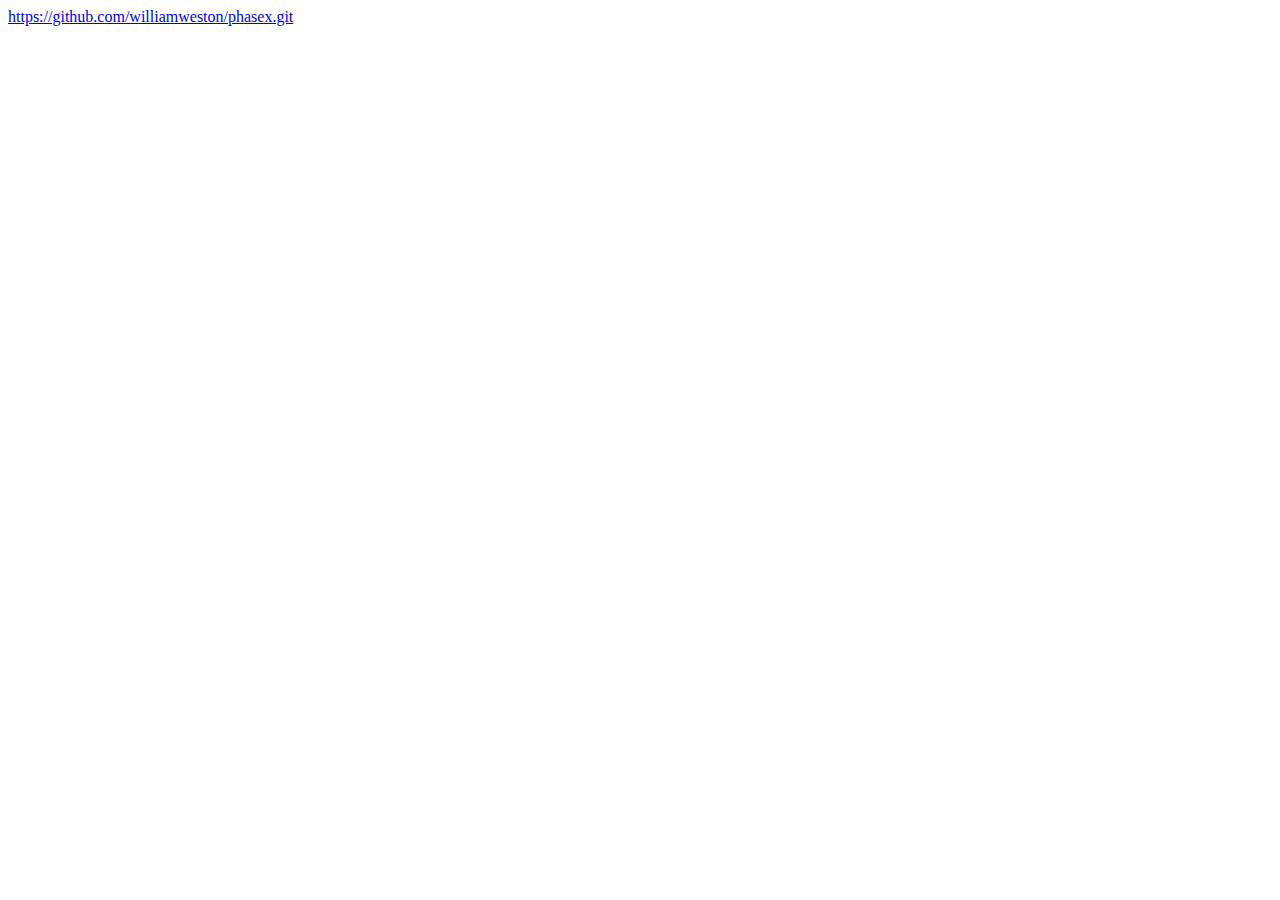
<file: index.html>
<html>
    <head>
        <title>
            PHASEX new home
        </title
        <meta http-equiv="Content-Type" content="text/html; charset=UTF-8" />
        <link rel="stylesheet" type="text/css" href="style.css" />
    </head>
    <body>
        <a href='https://github.com/williamweston/phasex.git'>https://github.com/williamweston/phasex.git</a>
    </body>
</html>
</file>
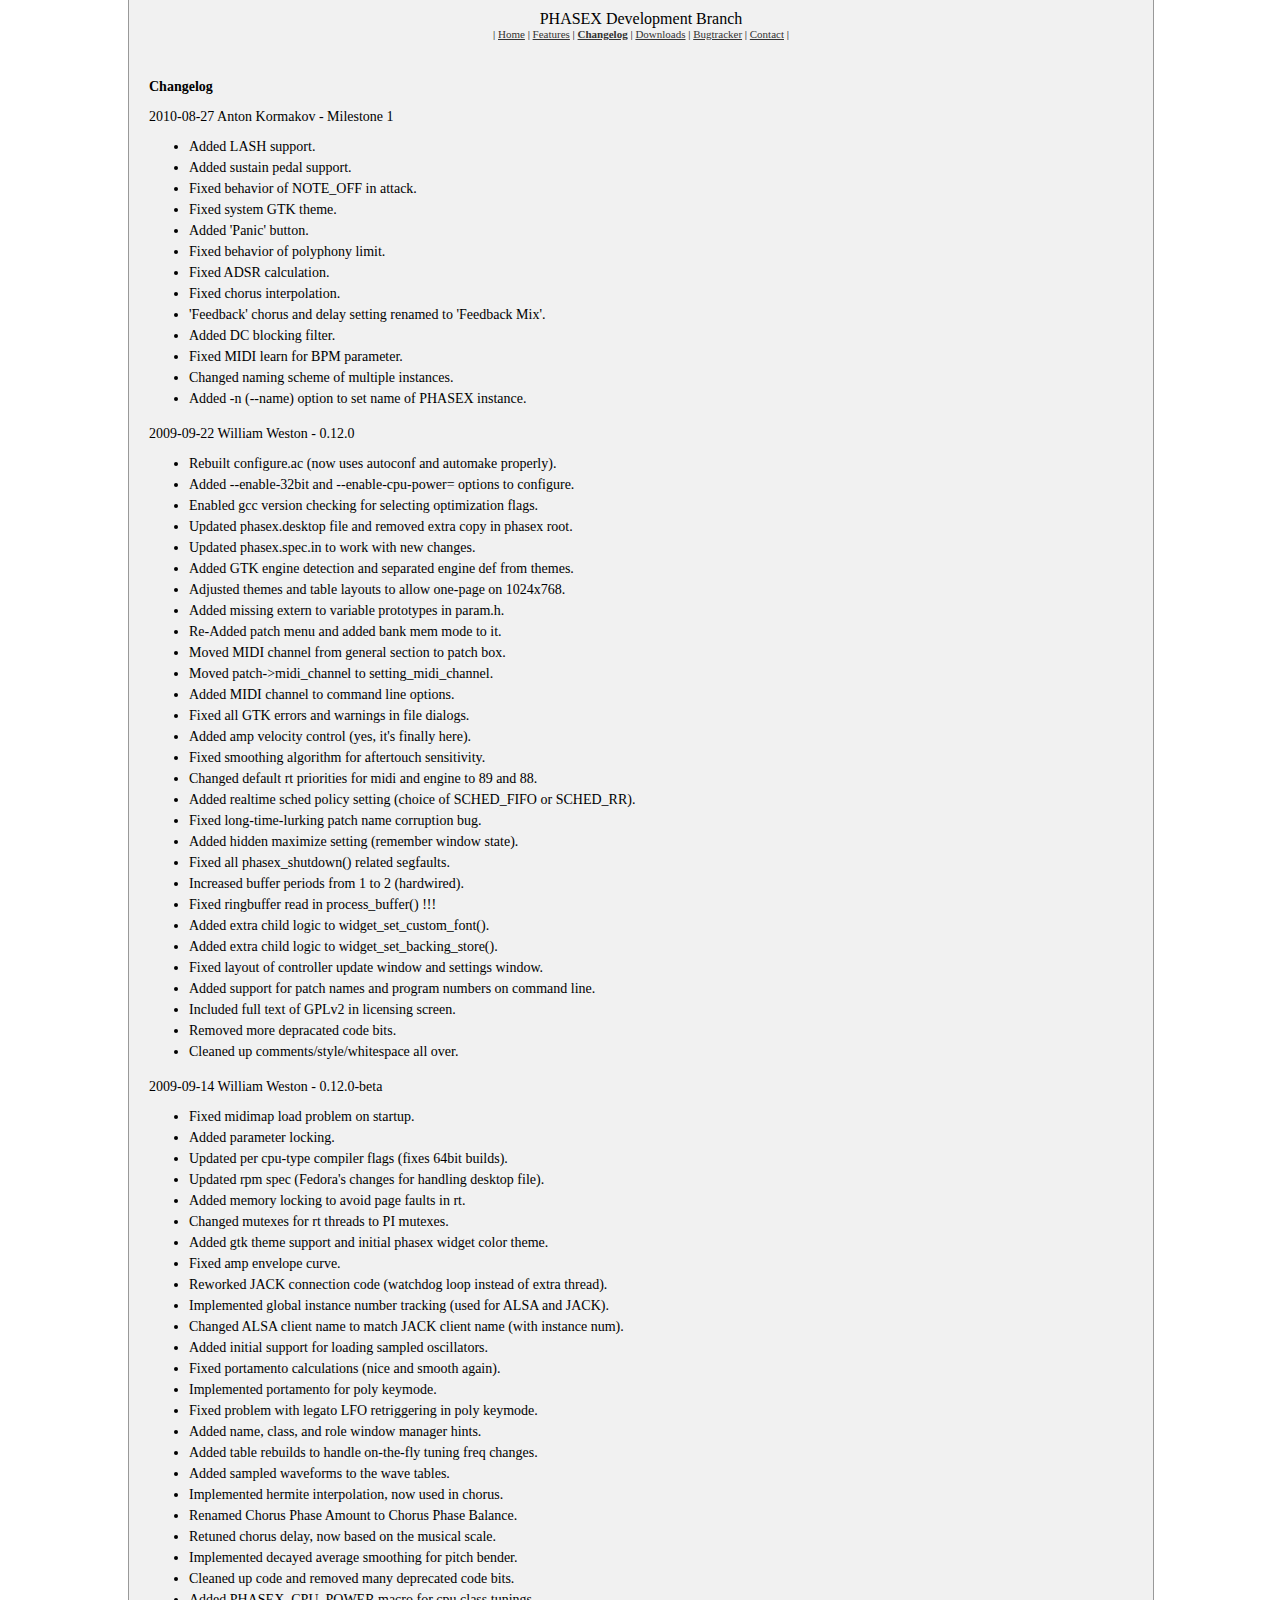
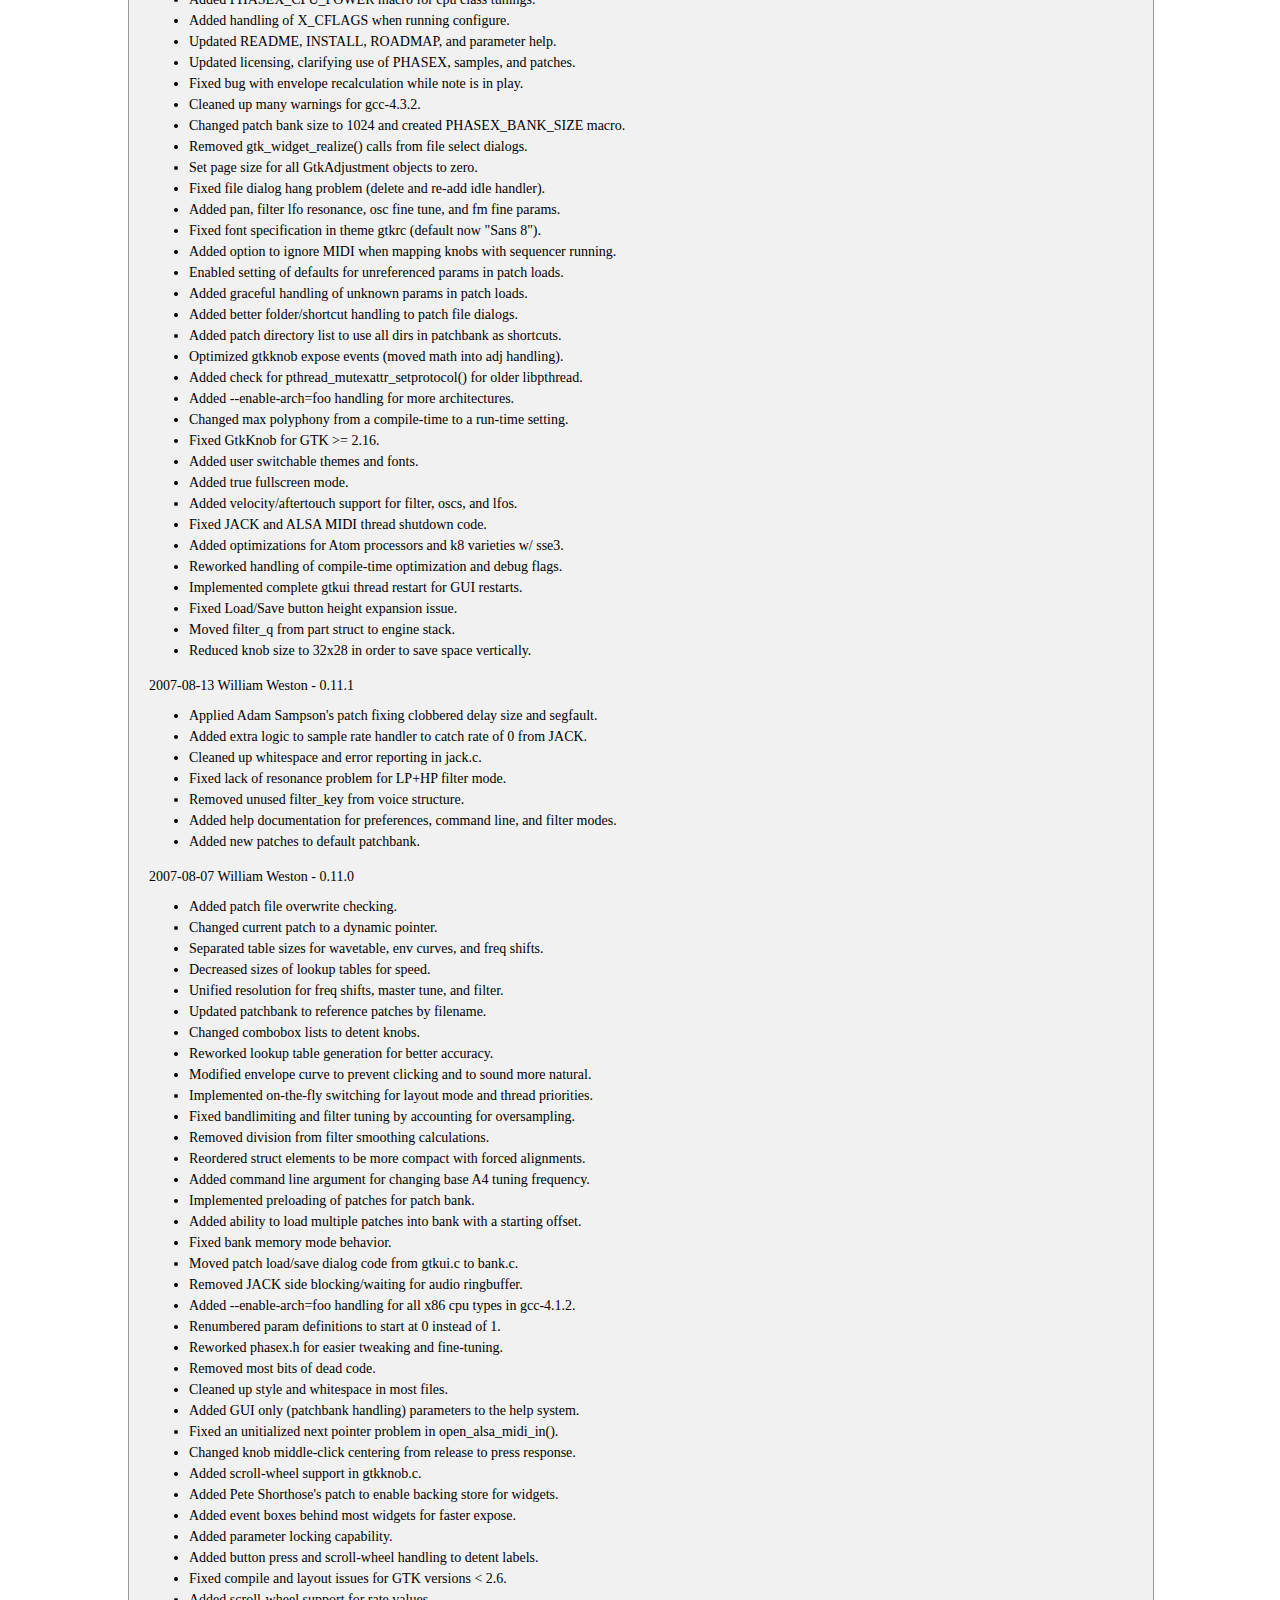
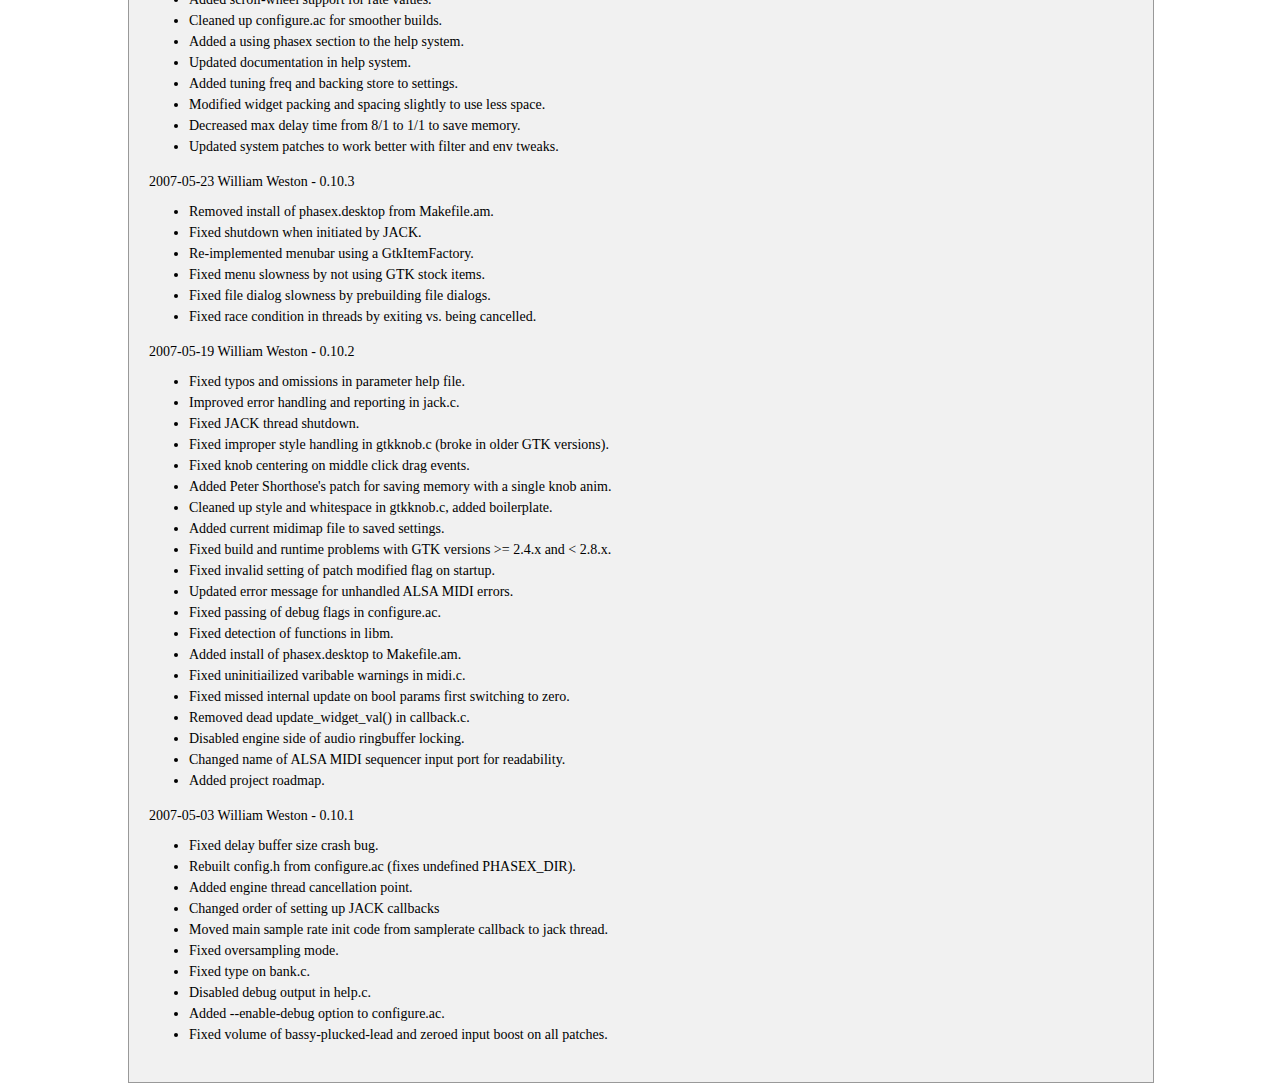
<file: changelog.html>
<html>
    <head>
        <title>
            PHASEX Development Branch
        </title
        <meta http-equiv="Content-Type" content="text/html; charset=UTF-8" />
        <link rel="stylesheet" type="text/css" href="style.css" />
    </head>
    <body>
        <div id="wrap">
        <div id="header"
            <h1>PHASEX Development Branch</h1>
        </div>
        <div id="navigation">|
            <a href="index.html">Home</a> |
            <a href="features.html">Features</a> |
            <a href="changelog.html"><b>Changelog</b></a> |
            <a href="http://github.com/disabled/phasex-dev/downloads">Downloads</a> |
            <a href="http://github.com/disabled/phasex-dev/issues">Bugtracker</a> |
            <a href="mailto:assault64@gmail.com">Contact</a> |
        </div>
        <div id="mainarea">
        <div id="description">
        <p><b>Changelog</b></p>

<p>2010-08-27 Anton Kormakov - Milestone 1</p>
<ul>
    <li>Added LASH support.</li>
    <li>Added sustain pedal support.</li>
    <li>Fixed behavior of NOTE_OFF in attack.</li>
    <li>Fixed system GTK theme.</li>
    <li>Added 'Panic' button.</li>
    <li>Fixed behavior of polyphony limit.</li>
    <li>Fixed ADSR calculation.</li>
    <li>Fixed chorus interpolation.</li>
    <li>'Feedback' chorus and delay setting renamed to 'Feedback Mix'.</li>
    <li>Added DC blocking filter.</li>
    <li>Fixed MIDI learn for BPM parameter.</li>
    <li>Changed naming scheme of multiple instances.</li>
    <li>Added -n (--name) option to set name of PHASEX instance.</li>
</ul>
2009-09-22 William Weston - 0.12.0
<ul>
	<li>Rebuilt configure.ac (now uses autoconf and automake properly).</li>
	<li>Added --enable-32bit and --enable-cpu-power= options to configure.</li>
	<li>Enabled gcc version checking for selecting optimization flags.</li>
	<li>Updated phasex.desktop file and removed extra copy in phasex root.</li>
	<li>Updated phasex.spec.in to work with new changes.</li>
	<li>Added GTK engine detection and separated engine def from themes.</li>
	<li>Adjusted themes and table layouts to allow one-page on 1024x768.</li>
	<li>Added missing extern to variable prototypes in param.h.</li>
	<li>Re-Added patch menu and added bank mem mode to it.</li>
	<li>Moved MIDI channel from general section to patch box.</li>
	<li>Moved patch->midi_channel to setting_midi_channel.</li>
	<li>Added MIDI channel to command line options.</li>
	<li>Fixed all GTK errors and warnings in file dialogs.</li>
	<li>Added amp velocity control (yes, it's finally here).</li>
	<li>Fixed smoothing algorithm for aftertouch sensitivity.</li>
	<li>Changed default rt priorities for midi and engine to 89 and 88.</li>
	<li>Added realtime sched policy setting (choice of SCHED_FIFO or SCHED_RR).</li>
	<li>Fixed long-time-lurking patch name corruption bug.</li>
	<li>Added hidden maximize setting (remember window state). </li>
	<li>Fixed all phasex_shutdown() related segfaults.</li>
	<li>Increased buffer periods from 1 to 2 (hardwired).</li>
	<li>Fixed ringbuffer read in process_buffer() !!!</li>
	<li>Added extra child logic to widget_set_custom_font().</li>
	<li>Added extra child logic to widget_set_backing_store().</li>
	<li>Fixed layout of controller update window and settings window.</li>
	<li>Added support for patch names and program numbers on command line.</li>
	<li>Included full text of GPLv2 in licensing screen.</li>
	<li>Removed more depracated code bits.</li>
	<li>Cleaned up comments/style/whitespace all over.</li>
</ul>
	
2009-09-14 William Weston - 0.12.0-beta
<ul>
	<li>Fixed midimap load problem on startup.</li>
	<li>Added parameter locking.</li>
	<li>Updated per cpu-type compiler flags (fixes 64bit builds).</li>
	<li>Updated rpm spec (Fedora's changes for handling desktop file).</li>
	<li>Added memory locking to avoid page faults in rt.</li>
	<li>Changed mutexes for rt threads to PI mutexes.</li>
	<li>Added gtk theme support and initial phasex widget color theme.</li>
	<li>Fixed amp envelope curve.</li>
	<li>Reworked JACK connection code (watchdog loop instead of extra thread).</li>
	<li>Implemented global instance number tracking (used for ALSA and JACK).</li>
	<li>Changed ALSA client name to match JACK client name (with instance num).</li>
	<li>Added initial support for loading sampled oscillators.</li>
	<li>Fixed portamento calculations (nice and smooth again).</li>
	<li>Implemented portamento for poly keymode.</li>
	<li>Fixed problem with legato LFO retriggering in poly keymode.</li>
	<li>Added name, class, and role window manager hints.</li>
	<li>Added table rebuilds to handle on-the-fly tuning freq changes.</li>
	<li>Added sampled waveforms to the wave tables.</li>
	<li>Implemented hermite interpolation, now used in chorus.</li>
	<li>Renamed Chorus Phase Amount to Chorus Phase Balance.</li>
	<li>Retuned chorus delay, now based on the musical scale.</li>
	<li>Implemented decayed average smoothing for pitch bender.</li>
	<li>Cleaned up code and removed many deprecated code bits.</li>
	<li>Added PHASEX_CPU_POWER macro for cpu class tunings.</li>
	<li>Added handling of X_CFLAGS when running configure.</li>
	<li>Updated README, INSTALL, ROADMAP, and parameter help.</li>
	<li>Updated licensing, clarifying use of PHASEX, samples, and patches.</li>
	<li>Fixed bug with envelope recalculation while note is in play.</li>
	<li>Cleaned up many warnings for gcc-4.3.2.</li>
	<li>Changed patch bank size to 1024 and created PHASEX_BANK_SIZE macro.</li>
	<li>Removed gtk_widget_realize() calls from file select dialogs.</li>
	<li>Set page size for all GtkAdjustment objects to zero.</li>
	<li>Fixed file dialog hang problem (delete and re-add idle handler).</li>
	<li>Added pan, filter lfo resonance, osc fine tune, and fm fine params.</li>
	<li>Fixed font specification in theme gtkrc (default now "Sans 8").</li>
	<li>Added option to ignore MIDI when mapping knobs with sequencer running.</li>
	<li>Enabled setting of defaults for unreferenced params in patch loads.</li>
	<li>Added graceful handling of unknown params in patch loads.</li>
	<li>Added better folder/shortcut handling to patch file dialogs.</li>
	<li>Added patch directory list to use all dirs in patchbank as shortcuts.</li>
	<li>Optimized gtkknob expose events (moved math into adj handling).</li>
	<li>Added check for pthread_mutexattr_setprotocol() for older libpthread.</li>
	<li>Added --enable-arch=foo handling for more architectures.</li>
	<li>Changed max polyphony from a compile-time to a run-time setting.</li>
	<li>Fixed GtkKnob for GTK &gt;= 2.16.</li>
	<li>Added user switchable themes and fonts.</li>
	<li>Added true fullscreen mode.</li>
	<li>Added velocity/aftertouch support for filter, oscs, and lfos.</li>
	<li>Fixed JACK and ALSA MIDI thread shutdown code.</li>
	<li>Added optimizations for Atom processors and k8 varieties w/ sse3.</li>
	<li>Reworked handling of compile-time optimization and debug flags.</li>
	<li>Implemented complete gtkui thread restart for GUI restarts.</li>
	<li>Fixed Load/Save button height expansion issue.</li>
	<li>Moved filter_q from part struct to engine stack.</li>
	<li>Reduced knob size to 32x28 in order to save space vertically.</li>
	</ul>

2007-08-13 William Weston - 0.11.1
<ul>
	<li>Applied Adam Sampson's patch fixing clobbered delay size and segfault.</li>
	<li>Added extra logic to sample rate handler to catch rate of 0 from JACK.</li>
	<li>Cleaned up whitespace and error reporting in jack.c.</li>
	<li>Fixed lack of resonance problem for LP+HP filter mode.</li>
	<li>Removed unused filter_key from voice structure.</li>
	<li>Added help documentation for preferences, command line, and filter modes.</li>
	<li>Added new patches to default patchbank.</li>
</ul>

2007-08-07 William Weston - 0.11.0
<ul>
	<li>Added patch file overwrite checking.</li>
	<li>Changed current patch to a dynamic pointer.</li>
	<li>Separated table sizes for wavetable, env curves, and freq shifts.</li>
	<li>Decreased sizes of lookup tables for speed.</li>
	<li>Unified resolution for freq shifts, master tune, and filter.</li>
	<li>Updated patchbank to reference patches by filename.</li>
	<li>Changed combobox lists to detent knobs.</li>
	<li>Reworked lookup table generation for better accuracy.</li>
	<li>Modified envelope curve to prevent clicking and to sound more natural.</li>
	<li>Implemented on-the-fly switching for layout mode and thread priorities.</li>
	<li>Fixed bandlimiting and filter tuning by accounting for oversampling.</li>
	<li>Removed division from filter smoothing calculations.</li>
	<li>Reordered struct elements to be more compact with forced alignments.</li>
	<li>Added command line argument for changing base A4 tuning frequency.</li>
	<li>Implemented preloading of patches for patch bank.</li>
	<li>Added ability to load multiple patches into bank with a starting offset.</li>
	<li>Fixed bank memory mode behavior.</li>
	<li>Moved patch load/save dialog code from gtkui.c to bank.c.</li>
	<li>Removed JACK side blocking/waiting for audio ringbuffer.</li>
	<li>Added --enable-arch=foo handling for all x86 cpu types in gcc-4.1.2.</li>
	<li>Renumbered param definitions to start at 0 instead of 1.</li>
	<li>Reworked phasex.h for easier tweaking and fine-tuning.</li>
	<li>Removed most bits of dead code.</li>
	<li>Cleaned up style and whitespace in most files.</li>
	<li>Added GUI only (patchbank handling) parameters to the help system.</li>
	<li>Fixed an unitialized next pointer problem in open_alsa_midi_in().</li>
	<li>Changed knob middle-click centering from release to press response.</li>
	<li>Added scroll-wheel support in gtkknob.c.</li>
	<li>Added Pete Shorthose's patch to enable backing store for widgets.</li>
	<li>Added event boxes behind most widgets for faster expose.</li>
	<li>Added parameter locking capability.</li>
	<li>Added button press and scroll-wheel handling to detent labels.</li>
	<li>Fixed compile and layout issues for GTK versions &lt; 2.6.</li>
	<li>Added scroll-wheel support for rate values.</li>
	<li>Cleaned up configure.ac for smoother builds.</li>
	<li>Added a using phasex section to the help system.</li>
	<li>Updated documentation in help system.</li>
	<li>Added tuning freq and backing store to settings.</li>
	<li>Modified widget packing and spacing slightly to use less space.</li>
	<li>Decreased max delay time from 8/1 to 1/1 to save memory.</li>
	<li>Updated system patches to work better with filter and env tweaks.</li>
</ul>

2007-05-23 William Weston - 0.10.3
<ul>
	<li>Removed install of phasex.desktop from Makefile.am.</li>
	<li>Fixed shutdown when initiated by JACK.</li>
	<li>Re-implemented menubar using a GtkItemFactory.</li>
	<li>Fixed menu slowness by not using GTK stock items.</li>
	<li>Fixed file dialog slowness by prebuilding file dialogs.</li>
	<li>Fixed race condition in threads by exiting vs. being cancelled.</li>
</ul>

2007-05-19 William Weston - 0.10.2
<ul>
	<li>Fixed typos and omissions in parameter help file.</li>
	<li>Improved error handling and reporting in jack.c.</li>
	<li>Fixed JACK thread shutdown.</li>
	<li>Fixed improper style handling in gtkknob.c (broke in older GTK versions).</li>
	<li>Fixed knob centering on middle click drag events.</li>
	<li>Added Peter Shorthose's patch for saving memory with a single knob anim.</li>
	<li>Cleaned up style and whitespace in gtkknob.c, added boilerplate.</li>
	<li>Added current midimap file to saved settings.</li>
	<li>Fixed build and runtime problems with GTK versions &gt;= 2.4.x and &lt; 2.8.x.</li>
	<li>Fixed invalid setting of patch modified flag on startup.</li>
	<li>Updated error message for unhandled ALSA MIDI errors.</li>
	<li>Fixed passing of debug flags in configure.ac.</li>
	<li>Fixed detection of functions in libm.</li>
	<li>Added install of phasex.desktop to Makefile.am.</li>
	<li>Fixed uninitiailized varibable warnings in midi.c.</li>
	<li>Fixed missed internal update on bool params first switching to zero.</li>
	<li>Removed dead update_widget_val() in callback.c.</li>
	<li>Disabled engine side of audio ringbuffer locking.</li>
	<li>Changed name of ALSA MIDI sequencer input port for readability.</li>
	<li>Added project roadmap.</li>
</ul>

2007-05-03 William Weston - 0.10.1
<ul>
	<li>Fixed delay buffer size crash bug.</li>
	<li>Rebuilt config.h from configure.ac (fixes undefined PHASEX_DIR).</li>
	<li>Added engine thread cancellation point.</li>
	<li>Changed order of setting up JACK callbacks</li>
	<li>Moved main sample rate init code from samplerate callback to jack thread.</li>
	<li>Fixed oversampling mode.</li>
	<li>Fixed type on bank.c.</li>
	<li>Disabled debug output in help.c.</li>
	<li>Added --enable-debug option to configure.ac.</li>
	<li>Fixed volume of bassy-plucked-lead and zeroed input boost on all patches.</li>
</ul>
        </div>
        </div>
        </div>
    </body>
</html>
</file>
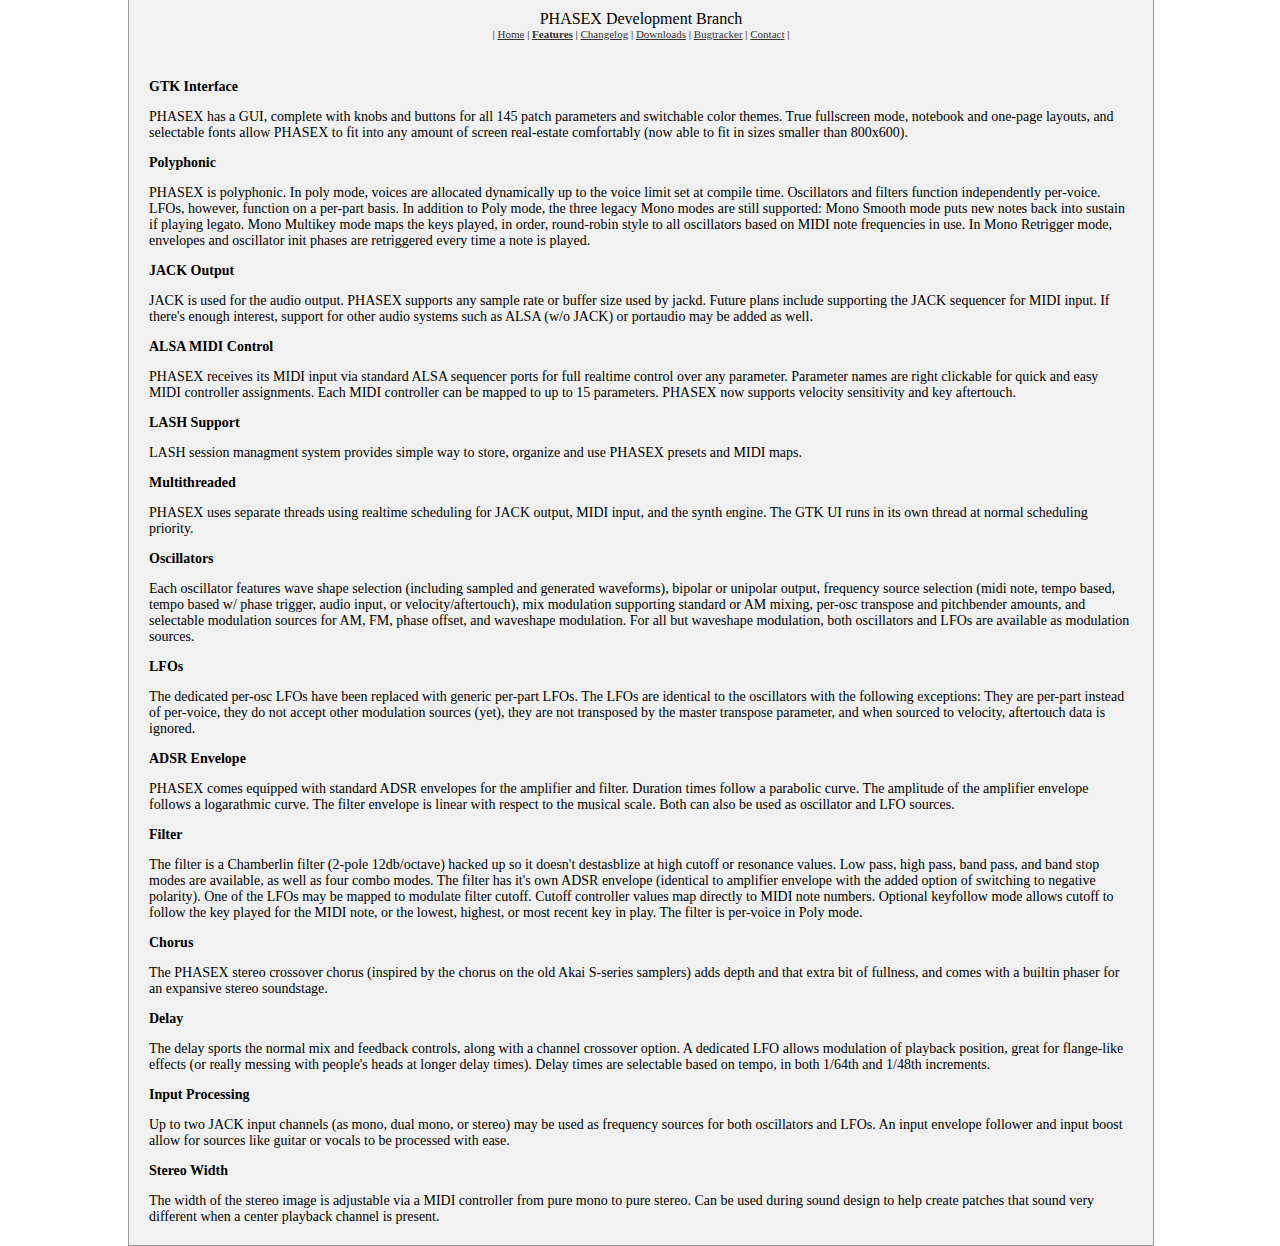
<file: features.html>
<html>
    <head>
        <title>
            PHASEX Development Branch
        </title
        <meta http-equiv="Content-Type" content="text/html; charset=UTF-8" />
        <link rel="stylesheet" type="text/css" href="style.css" />
    </head>
    <body>
        <div id="wrap">
        <div id="header"
            <h1>PHASEX Development Branch</h1>
        </div>
        <div id="navigation">|
            <a href="index.html">Home</a> |
            <a href="features.html"><b>Features</b></a> |
            <a href="changelog.html">Changelog</a> |
            <a href="http://github.com/disabled/phasex-dev/downloads">Downloads</a> |
            <a href="http://github.com/disabled/phasex-dev/issues">Bugtracker</a> |
            <a href="mailto:assault64@gmail.com">Contact</a> |
        </div>
        <div id="mainarea">
        <div id="description">
        <p><b>GTK Interface</b></p>
    
    PHASEX has a GUI, complete with knobs and buttons for all 145
    patch parameters and switchable color themes.  True fullscreen
    mode, notebook and one-page layouts, and selectable fonts allow
    PHASEX to fit into any amount of screen real-estate comfortably
    (now able to fit in sizes smaller than 800x600).
<br />
<p><b>Polyphonic</b></p>

    PHASEX is polyphonic.  In poly mode, voices are allocated
    dynamically up to the voice limit set at compile time.
    Oscillators and filters function independently per-voice.  LFOs,
    however, function on a per-part basis.  In addition to Poly mode,
    the three legacy Mono modes are still supported: Mono Smooth mode
    puts new notes back into sustain if playing legato.  Mono Multikey
    mode maps the keys played, in order, round-robin style to all
    oscillators based on MIDI note frequencies in use.  In Mono
    Retrigger mode, envelopes and oscillator init phases are
    retriggered every time a note is played.
<br />
<p><b>JACK Output</b></p>

    JACK is used for the audio output.  PHASEX supports any sample
    rate or buffer size used by jackd.  Future plans include
    supporting the JACK sequencer for MIDI input.  If there's enough
    interest, support for other audio systems such as ALSA (w/o JACK)
    or portaudio may be added as well.
<br />
<p><b>ALSA MIDI Control</b></p>

    PHASEX receives its MIDI input via standard ALSA sequencer ports
    for full realtime control over any parameter.  Parameter names are
    right clickable for quick and easy MIDI controller assignments.
    Each MIDI controller can be mapped to up to 15 parameters.  PHASEX
    now supports velocity sensitivity and key aftertouch.
    <br />
<p><b>LASH Support</b></p>

    LASH session managment system provides simple way to store, organize
    and use PHASEX presets and MIDI maps.
<br />
<p><b>Multithreaded</b></p>

    PHASEX uses separate threads using realtime scheduling for JACK
    output, MIDI input, and the synth engine.  The GTK UI runs in its
    own thread at normal scheduling priority.
<br />
<p><b>Oscillators</b></p>

    Each oscillator features wave shape selection (including sampled
    and generated waveforms), bipolar or unipolar output, frequency
    source selection (midi note, tempo based, tempo based w/ phase
    trigger, audio input, or velocity/aftertouch), mix modulation
    supporting standard or AM mixing, per-osc transpose and
    pitchbender amounts, and selectable modulation sources for AM, FM,
    phase offset, and waveshape modulation.  For all but waveshape
    modulation, both oscillators and LFOs are available as modulation
    sources.
<br />
<p><b>LFOs</b></p>

    The dedicated per-osc LFOs have been replaced with generic
    per-part LFOs.  The LFOs are identical to the oscillators with the
    following exceptions:  They are per-part instead of per-voice,
    they do not accept other modulation sources (yet), they are not
    transposed by the master transpose parameter, and when sourced to
    velocity, aftertouch data is ignored.
<br />
<p><b>ADSR Envelope</b></p>

    PHASEX comes equipped with standard ADSR envelopes for the
    amplifier and filter.  Duration times follow a parabolic curve.
    The amplitude of the amplifier envelope follows a logarathmic
    curve.  The filter envelope is linear with respect to the musical
    scale.  Both can also be used as oscillator and LFO sources.
<br />
<p><b>Filter</b></p>

    The filter is a Chamberlin filter (2-pole 12db/octave) hacked up
    so it doesn't destasblize at high cutoff or resonance values.  Low
    pass, high pass, band pass, and band stop modes are available, as
    well as four combo modes.  The filter has it's own ADSR envelope
    (identical to amplifier envelope with the added option of
    switching to negative polarity).  One of the LFOs may be mapped to
    modulate filter cutoff.  Cutoff controller values map directly to
    MIDI note numbers.  Optional keyfollow mode allows cutoff to
    follow the key played for the MIDI note, or the lowest, highest,
    or most recent key in play.  The filter is per-voice in Poly mode.
<br />
<p><b>Chorus</b></p>

    The PHASEX stereo crossover chorus (inspired by the chorus on the
    old Akai S-series samplers) adds depth and that extra bit of
    fullness, and comes with a builtin phaser for an expansive stereo
    soundstage.
<br />
<p><b>Delay</b></p>

    The delay sports the normal mix and feedback controls, along with
    a channel crossover option.  A dedicated LFO allows modulation of
    playback position, great for flange-like effects (or really
    messing with people's heads at longer delay times).  Delay times
    are selectable based on tempo, in both 1/64th and 1/48th
    increments.
<br />
<p><b>Input Processing</b></p>

    Up to two JACK input channels (as mono, dual mono, or stereo) may
    be used as frequency sources for both oscillators and LFOs.  An
    input envelope follower and input boost allow for sources like
    guitar or vocals to be processed with ease.
<br />
<p><b>Stereo Width</b></p>

    The width of the stereo image is adjustable via a MIDI controller
    from pure mono to pure stereo.  Can be used during sound design to
    help create patches that sound very different when a center
    playback channel is present.
        </div>
        </div>
        </div>
    </body>
</html>
</file>
<file: style.css>
#wrap { left: 10%; position: absolute; top: 0; width: 80%; border-left: 1px solid #999; border-right: 1px solid #999; border-bottom: 1px solid #999; background: #f1f1f1; padding-bottom: 20px; }

#wrap a { text-decoration: underline; color: #333; }

#header { float: center; text-align: center; padding-top: 10px; }
#header h1 { font-size: 1.5em; }

#navigation { float: center; text-align: center; padding-bottom: 5px; font-size: 11px;}

#mainarea { float: center; text-align: left; padding-right: 20px; padding-left: 20px; }

#quote { float: center; background: #e4e4e4; padding-top: 10px; padding-left: 10px; padding-bottom: 10px; height: 40px; }
#quote-text { float: right; font-size: 11px; font-style: italic; line-height: 12px; text-align: left; color: #333; padding-right: 20px; }
#quote-from { font-size: 11px; font-style: italic; line-height: 12px; float: right; text-align: left; color: #222; padding-top: 5px; padding-right: 20px; }

#description { float: center; padding-top: 20px; font-size: 14px; }
#description ul li { padding-bottom: 5px; }

#last-release { font-size: 12px; line-height: 14px; width: 33%; float: right; padding: 10px; padding-top: 0px; background: #e4e4e4; margin-top: 15; }
#last-release ul {  }
#last-release ul li { padding-bottom: 5px; }

#screenshots { float: center; }
#screenshots a img {  }
</file>
